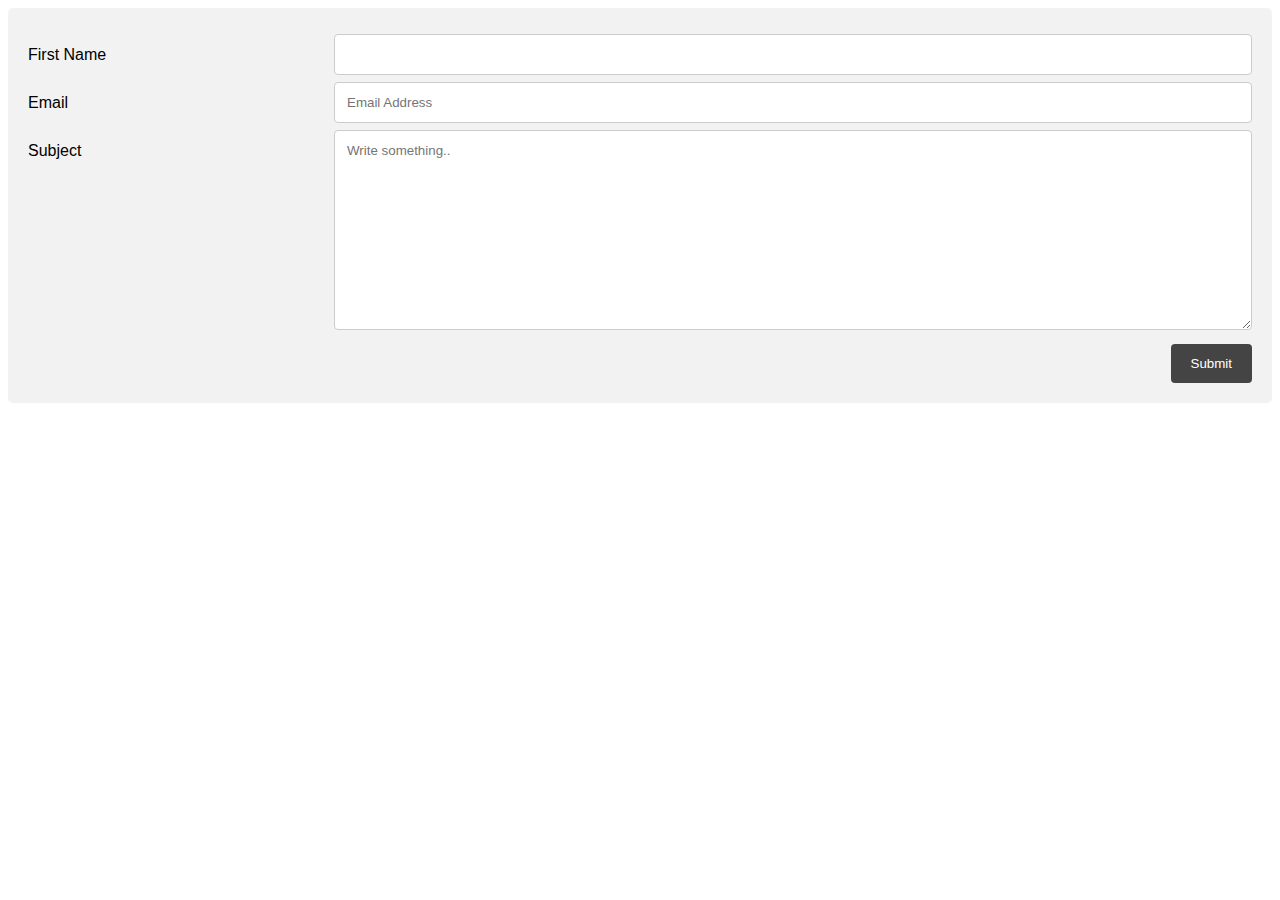
<file: index.html>
<!DOCTYPE html>
<html lang="en">

<head>
    <meta charset="UTF-8">
    <meta http-equiv="X-UA-Compatible" content="IE=edge">
    <meta name="viewport" content="width=device-width, initial-scale=1.0">
    <title>Formulario</title>
    <link rel="stylesheet" href="assets/styles.css">
</head>

<body>
    <div class="container">
        <form action="https://formsubmit.co/maxoperchik@gmail.com" method="POST">
            <input type="hidden" name="_subject" value="Consulta">
            <input type="hidden" name="_next" value="https://maxiperchik.github.io/formsubmit.co/thanks.html">
            <div class="row">
                <div class="col-25">
                    <label for="fname">First Name</label>
                </div>
                <div class="col-75">
                    <input type="text" name="name" required>
                </div>
            </div>
            <div class="row">
                <div class="col-25">
                    <label for="fname">Email</label>
                </div>
                <div class="col-75">
                    <input type="email" name="email" placeholder="Email Address" required>
                </div>
            </div>
            <div class="row">
                <div class="col-25">
                    <label for="subject">Subject</label>
                </div>
                <div class="col-75">
                    <textarea id="subject" name="subject" placeholder="Write something.." style="height:200px"></textarea>
                </div>
            </div>
            <div class="row">
                <input type="submit" value="Submit" style="margin-top: 10px;">
            </div>
        </form>
    </div>
</body>

</html>
</file>
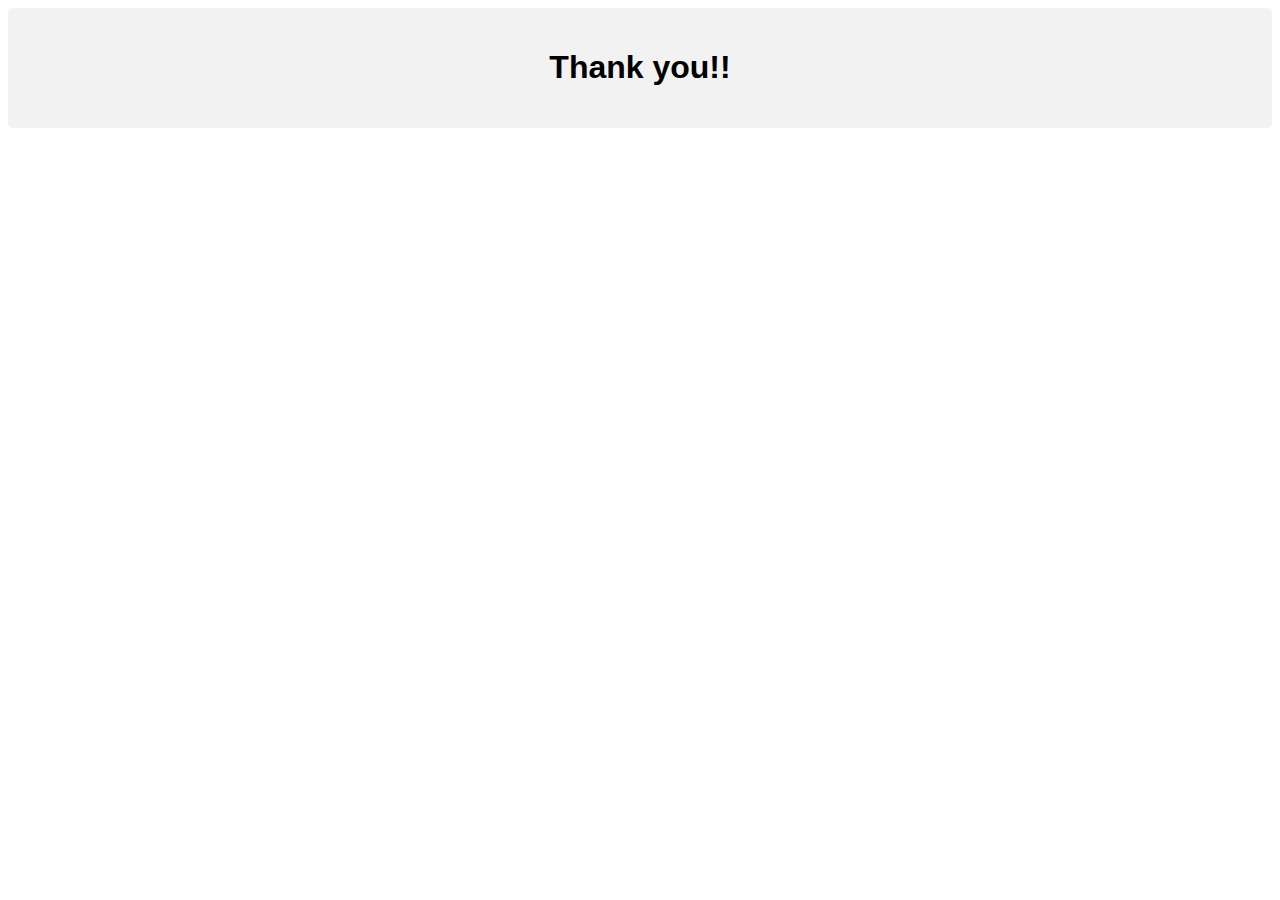
<file: thanks.html>
<!DOCTYPE html>
<html lang="en">

<head>
    <meta charset="UTF-8">
    <meta http-equiv="X-UA-Compatible" content="IE=edge">
    <meta name="viewport" content="width=device-width, initial-scale=1.0">
    <title>Document</title>
    <link rel="stylesheet" href="assets/styles.css">
</head>

<body>
    <div class="container">
        <div class="row" style="text-align:center;">
                <h1>Thank you!!</h1>
        </div>
    </div>
</body>

</html>
</file>
<file: assets/styles.css>
* {
    font-family: 'Segoe UI', Roboto, Oxygen, Ubuntu, Cantarell, 'Open Sans', 'Helvetica Neue', sans-serif;
}
 /* Style inputs, select elements and textareas */
 input[type=text],input[type=email], select, textarea{
    width: 100%;
    padding: 12px;
    border: 1px solid #ccc;
    border-radius: 4px;
    box-sizing: border-box;
    resize: vertical;
  }

  /* Style the label to display next to the inputs */
  label {
    padding: 12px 12px 12px 0;
    display: inline-block;
  }

  /* Style the submit button */
  input[type=submit] {
    background-color: #444;
    color: white;
    padding: 12px 20px;
    border: none;
    border-radius: 4px;
    cursor: pointer;
    float: right;
  }

  /* Style the container */
  .container {
    border-radius: 5px;
    background-color: #f2f2f2;
    padding: 20px;
  }

  /* Floating column for labels: 25% width */
  .col-25 {
    float: left;
    width: 25%;
    margin-top: 6px;
  }

  /* Floating column for inputs: 75% width */
  .col-75 {
    float: left;
    width: 75%;
    margin-top: 6px;
  }

  /* Clear floats after the columns */
  .row:after {
    content: "";
    display: table;
    clear: both;
  }

  /* Responsive layout - when the screen is less than 600px wide, make the two columns stack on top of each other instead of next to each other */
  @media screen and (max-width: 600px) {
    .col-25, .col-75, input[type=submit] {
      width: 100%;
      margin-top: 0;
    }
  }
</file>
